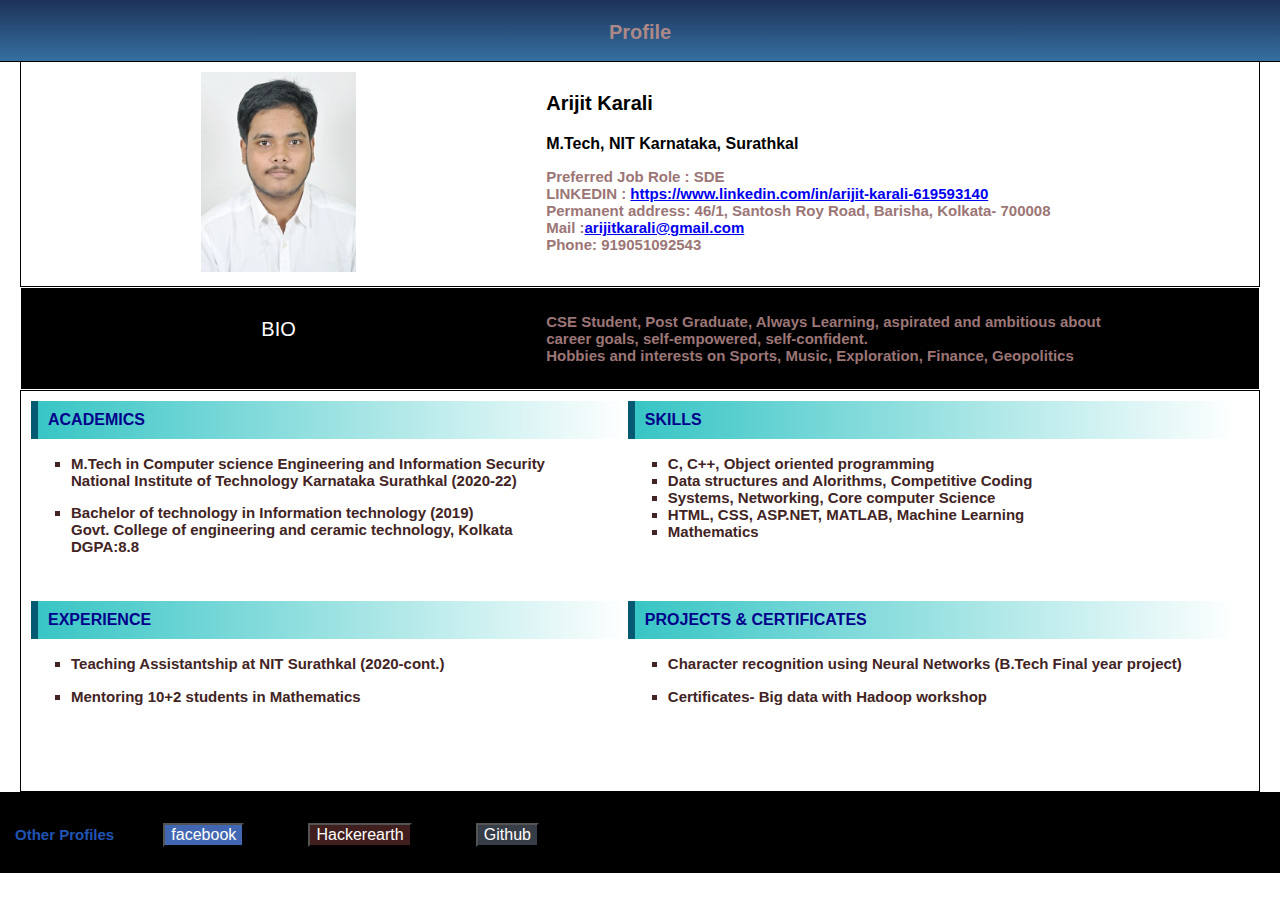
<file: index.html>
<!DOCTYPE html>
<html>
  <head>
    <meta charset="utf-8">
    <meta name="viewport" content="width=device-width">
    <title>ARIJIT KARALI</title>
    <link href="style.css" rel="stylesheet" type="text/css" />
  </head>
  <body>
    <div class="header">
        <p>Profile</p>
    </div>
    <div class="row">
      <div class="column left">
          <img src="photo.jpg" alt="photo" height="200px">
      </div>
      <div class="column right"><p class="name">Arijit Karali</p>
        M.Tech, NIT Karnataka, Surathkal
        <p class="info">
          Preferred Job Role : SDE<br>
          LINKEDIN : <a href="https://www.linkedin.com/in/arijit-karali-619593140">https://www.linkedin.com/in/arijit-karali-619593140</a><br>
          Permanent address: 46/1, Santosh Roy Road, Barisha, Kolkata- 700008<br>
          Mail :<a href= "mailto:arijitkarali@gmail.com">arijitkarali@gmail.com</a><br>
          Phone: 919051092543<br>
        </p>
      </div>
    </div>
    <div class="row banner">
      <div class="column left">
        <p class="name">BIO</p>
      </div>
      <div class="column right">
        <p class="info">CSE Student, Post Graduate, Always Learning, aspirated and ambitious about career goals,
        self-empowered, self-confident.<br>
        Hobbies and interests on Sports, Music, Exploration, Finance, Geopolitics</p>
      </div>
    </div>
    <div class="row new">
      <div class="rowsection">
        <div class="columnheading left1">
          <p class="sectionname">ACADEMICS</p>
          <p><ul class="info"><li>M.Tech in Computer science Engineering and Information Security<br>
          National Institute of Technology Karnataka Surathkal (2020-22)<br></li></ul>
          <ul class="info"><li>Bachelor of technology in Information technology (2019)<br>
          Govt. College of engineering and ceramic technology, Kolkata<br>
          DGPA:8.8<br></li></ul>
         </p>
        </div>
        <div class="columnheading right1">
          <p class="sectionname">SKILLS</p>
          <p><ul class="info">
            <li>C, C++, Object oriented programming</li>
            <li>Data structures and Alorithms, Competitive Coding</li>
            <li> Systems, Networking, Core computer Science</li>
            <li>HTML, CSS, ASP.NET, MATLAB, Machine Learning</li>
            <li>Mathematics</li>
            </ul>
          </p>
        </div>
      </div>
      <div class="rowsection">
        <div class="columnheading left1">
          <p class="sectionname">EXPERIENCE</p>
          <p><ul class="info">
            <li>Teaching Assistantship at NIT Surathkal (2020-cont.)</li></ul>
          </p>
          <p><ul class="info">
            <li>Mentoring 10+2 students in Mathematics</li>
            </ul>
          </p>
        </div>
        <div class="columnheading right1">
          <p class="sectionname">PROJECTS & CERTIFICATES</p>
          <p><ul class="info">
            <li>Character recognition using Neural Networks (B.Tech Final year project)</li></ul>
          </p>
          <p><ul class="info">
            <li>Certificates- Big data with Hadoop workshop</li>
            </ul>
          </p>
        </div>
      </div>
    </div> 
    <div class="footer">
      <p class="foot">Other Profiles&emsp;&emsp;&emsp;               
      <button class="a" onclick="document.location='https://www.facebook.com/imarijitkarali/'">facebook</button>&emsp;&emsp;&emsp;&emsp;
      <button class="b" onclick="document.location='https://www.hackerearth.com/@arijitkarali'">Hackerearth</button>&emsp;&emsp;&emsp;&emsp;
      <button class="c" onclick="document.location='http://arijitkarali.github.io/'">Github</button>&emsp;&emsp;&emsp;&emsp;
      </p>
</html>
</file>
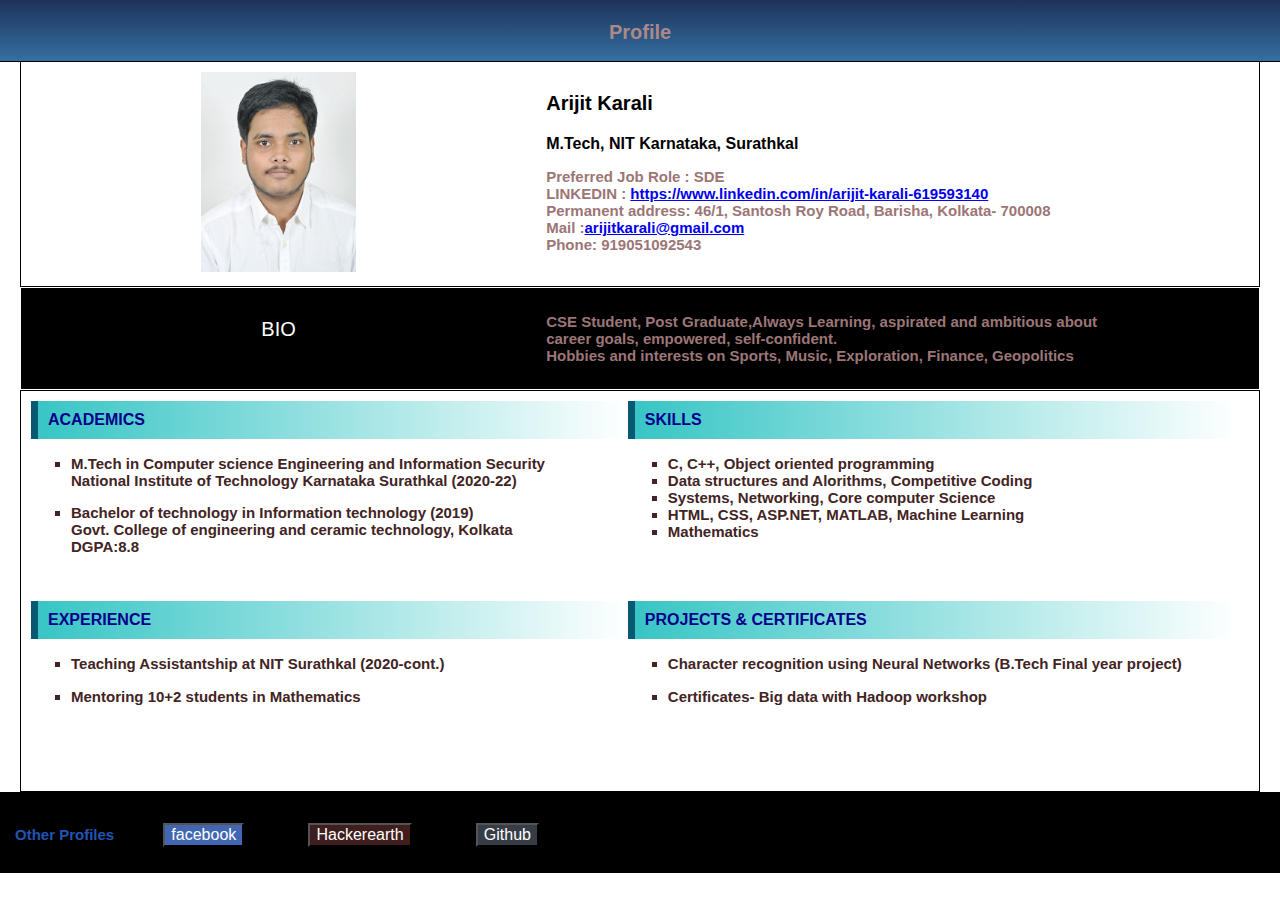
<file: profile.html>
<!DOCTYPE html>
<html>
  <head>
    <meta charset="utf-8">
    <meta name="viewport" content="width=device-width">
    <title>ARIJIT KARALI</title>
    <link href="style.css" rel="stylesheet" type="text/css" />
  </head>
  <body>
    <div class="header">
        <p>Profile</p>
    </div>
    <div class="row">
      <div class="column left">
          <img src="photo.jpg" alt="photo" height="200px">
      </div>
      <div class="column right"><p class="name">Arijit Karali</p>
        M.Tech, NIT Karnataka, Surathkal
        <p class="info">
          Preferred Job Role : SDE<br>
          LINKEDIN : <a href="https://www.linkedin.com/in/arijit-karali-619593140">https://www.linkedin.com/in/arijit-karali-619593140</a><br>
          Permanent address: 46/1, Santosh Roy Road, Barisha, Kolkata- 700008<br>
          Mail :<a href= "mailto:arijitkarali@gmail.com">arijitkarali@gmail.com</a><br>
          Phone: 919051092543<br>
        </p>
      </div>
    </div>
    <div class="row banner">
      <div class="column left">
        <p class="name">BIO</p>
      </div>
      <div class="column right">
        <p class="info">CSE Student, Post Graduate,Always Learning, aspirated and ambitious about career goals,
        empowered, self-confident.<br>
        Hobbies and interests on Sports, Music, Exploration, Finance, Geopolitics</p>
      </div>
    </div>
    <div class="row new">
      <div class="rowsection">
        <div class="columnheading left1">
          <p class="sectionname">ACADEMICS</p>
          <p><ul class="info"><li>M.Tech in Computer science Engineering and Information Security<br>
          National Institute of Technology Karnataka Surathkal (2020-22)<br></li></ul>
          <ul class="info"><li>Bachelor of technology in Information technology (2019)<br>
          Govt. College of engineering and ceramic technology, Kolkata<br>
          DGPA:8.8<br></li></ul>
         </p>
        </div>
        <div class="columnheading right1">
          <p class="sectionname">SKILLS</p>
          <p><ul class="info">
            <li>C, C++, Object oriented programming</li>
            <li>Data structures and Alorithms, Competitive Coding</li>
            <li> Systems, Networking, Core computer Science</li>
            <li>HTML, CSS, ASP.NET, MATLAB, Machine Learning</li>
            <li>Mathematics</li>
            </ul>
          </p>
        </div>
      </div>
      <div class="rowsection">
        <div class="columnheading left1">
          <p class="sectionname">EXPERIENCE</p>
          <p><ul class="info">
            <li>Teaching Assistantship at NIT Surathkal (2020-cont.)</li></ul>
          </p>
          <p><ul class="info">
            <li>Mentoring 10+2 students in Mathematics</li>
            </ul>
          </p>
        </div>
        <div class="columnheading right1">
          <p class="sectionname">PROJECTS & CERTIFICATES</p>
          <p><ul class="info">
            <li>Character recognition using Neural Networks (B.Tech Final year project)</li></ul>
          </p>
          <p><ul class="info">
            <li>Certificates- Big data with Hadoop workshop</li>
            </ul>
          </p>
        </div>
      </div>
    </div> 
    <div class="footer">
      <p class="foot">Other Profiles&emsp;&emsp;&emsp;               
      <button class="a" onclick="document.location='https://www.facebook.com/imarijitkarali/'">facebook</button>&emsp;&emsp;&emsp;&emsp;
      <button class="b" onclick="document.location='https://www.hackerearth.com/@arijitkarali'">Hackerearth</button>&emsp;&emsp;&emsp;&emsp;
      <button class="c" onclick="document.location='http://arijitkarali.github.io/'">Github</button>&emsp;&emsp;&emsp;&emsp;
      </p>
</html>
</file>
<file: style.css>
body {
  font-family: Arial;
  margin: 0px;
}

.header {
  height: 50px;
  font-size: 20px;
  font-weight: bold;
  padding-top: 1px;
  padding-bottom: 10px;
  text-align: center;
  background-image: linear-gradient(to top, rgba(15, 85, 143, 0.842), rgba(7, 30, 73, 0.911));
  color: rgb(172, 136, 136);
  border-bottom: 1px solid black;;
}
.column {
  float: left;
  padding: 10px;

}
.left{
  text-align:center;
  width: 40%
}
.right{

  font-family: sans-serif;
  text-align: left;
  font-weight: bold;
  width: 45%;

}
.row{
  margin-left: 20px;
  margin-right: 20px;
  border:1px solid;
  border-top: none;
}
.row:after {
  content: "";
  display: table;
  clear: both;
}
p.name{
  font-size: 20px;
}
p.info{
  color:rgb(156, 118, 118);
  font-size: 15px;
  font-weight: 550;
}
.banner{
  margin-left: 20px;
  margin-right: 20px;
  border:1px solid;
  background: black;
  color:white;
}
p.sectionname{
  font-weight:bold;
  margin-top:10px;
  margin-right: 0px;
  padding:10px;
  background-image:linear-gradient(to right,rgb(56, 197, 197),rgba(175,238,238,0.0));
  color:darkblue;
  border-left:7px solid rgb(6, 89, 114);
}
.columnheading{
  float: left;
  margin-top:0px;
  text-align:left;
  border:none;
  height:200px;
}
.left1{
  width:49%;
}
.right1{
  width:50%;
}
.rowsection{
  margin:10px;
  margin-top:0px;
  border:none;
}
.new{
  border: 1px solid black;
}
ul.info{
  color:rgb(66, 36, 36);
  font-size: 15px;
  font-weight: 550;
  list-style-type: square;
}
.footer {
  height: 30px;
  font-size: 15px;
  font-weight: bold;
  padding-top: 1px;
  padding-bottom: 50px;
  text-align: center;
  background:rgb(0, 0, 0);
  color: rgb(33, 84, 180);
}
button.a{
  font-size: 16px;
  color:white;
  background:rgb(66, 103, 178);
}
button.b{
  font-size: 16px;
  color:white;
  background:rgb(65, 30, 30);
}
button.c{
  font-size: 16px;
  color:white;
  background:rgb(55, 61, 71);
}
p.foot{
  padding:15px;
  text-align: left;
  font-size: 15px;
}
</file>
